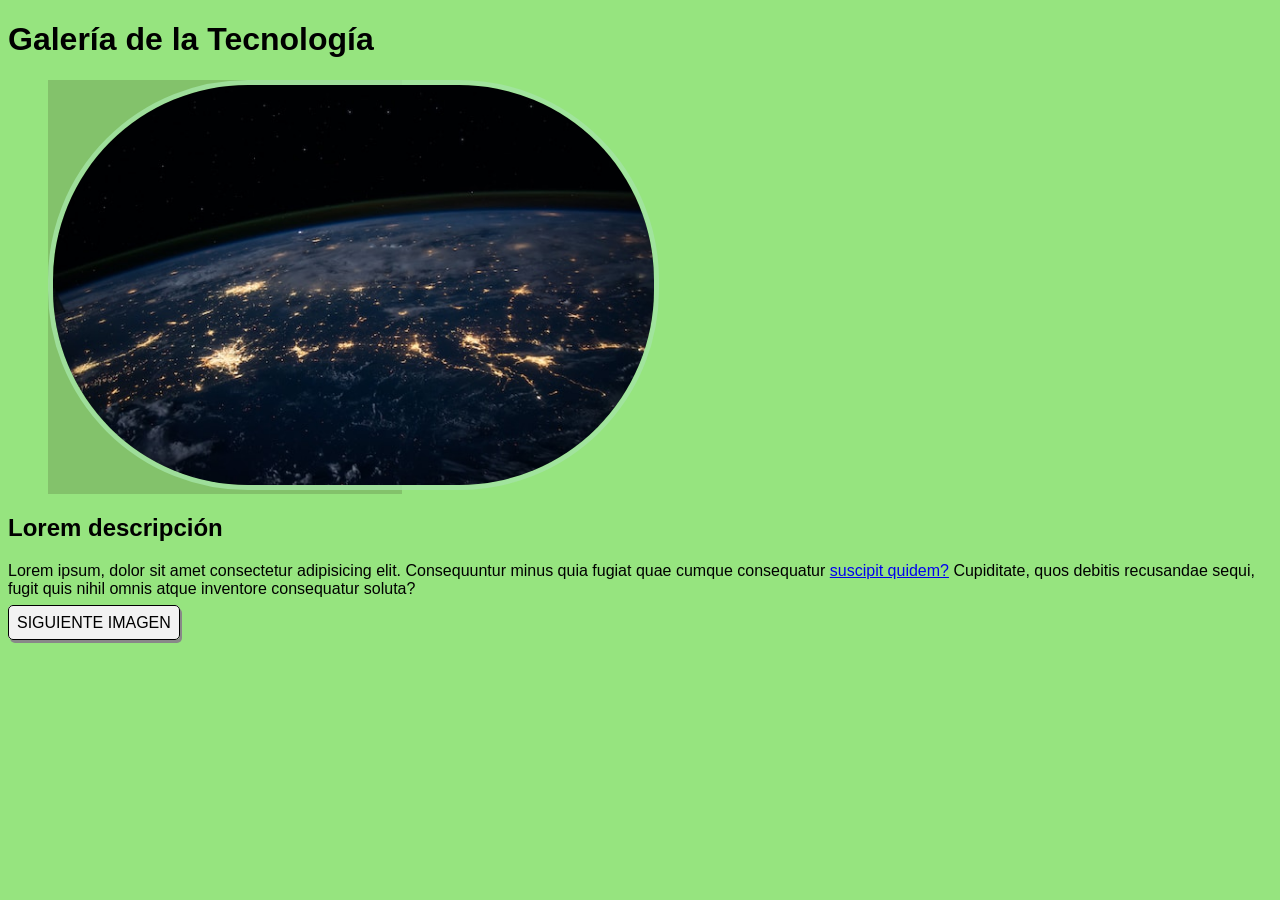
<file: index.html>
<!DOCTYPE html>
<html lang="es">

<head>
    <meta charset="UTF-8">
    <meta name="viewport" content="width=device-width, initial-scale=1.0">
    <title>Galería de la Tecnología - Página 1</title>
    <link rel="stylesheet" href="styles.css">
</head>

<body>
    <h1>Galería de la Tecnología</h1>
    <ul>
        <div>
    <img src="img1.jpg" alt="Imagen de la NASA" class="image"/>
        </div>
    </ul>
    <h2>Lorem descripción</h2>
    <p>Lorem ipsum, dolor sit amet consectetur adipisicing elit. Consequuntur minus quia fugiat quae cumque consequatur
        <a href="page2.html">suscipit quidem?</a> Cupiditate, quos debitis recusandae sequi, fugit quis nihil omnis atque inventore consequatur
        soluta?</p>
    <a href="page2.html" title="Imagen siguiente" class="link-button">Siguiente imagen</a>
</body>

</html>
</file>
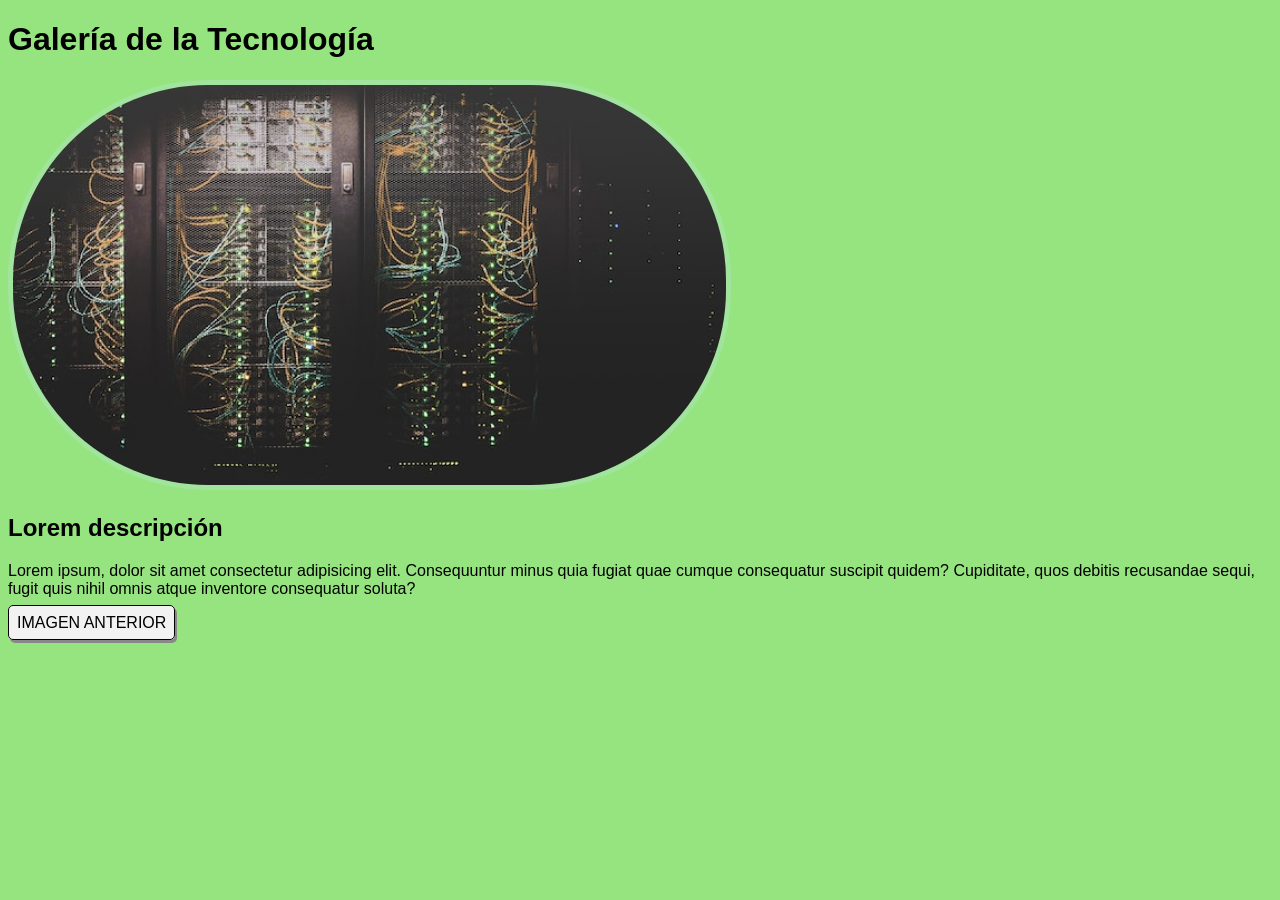
<file: page2.html>
<!DOCTYPE html>
<html lang="es">

<head>
    <meta charset="UTF-8">
    <meta name="viewport" content="width=device-width, initial-scale=1.0">
    <title>Galería de la Tecnología - Página 2</title>
    <link rel="stylesheet" href="styles.css">
</head>

<body>
    <h1>Galería de la Tecnología</h1>
    <img src="img2.jpg" alt="Sala de servidores" class="image"/>
    <h2>Lorem descripción</h2>
    <p>Lorem ipsum, dolor sit amet consectetur adipisicing elit. Consequuntur minus quia fugiat quae cumque consequatur
        suscipit quidem? Cupiditate, quos debitis recusandae sequi, fugit quis nihil omnis atque inventore consequatur
        soluta?</p>
    <a href="index.html" title="Imagen anterior" class="link-button">Imagen anterior</a>
</body>

</html>
</file>
<file: styles.css>
body {
    background-color: rgb(150, 228, 127);
    font-family:'Segoe UI', Tahoma, Geneva, Verdana, sans-serif
}

.image{
    border: 5px solid rgba(164, 228, 164, 0.838);
    border-radius: 200px;
    height: 400px;
    align-self: center;
}

div {
    background-color: rgba(70, 83, 43, 0.237);
    margin-right: 870px;
}

.link-button {
    padding: .5em;
    border-radius: 5px;
    box-shadow: 2px 3px #888888;
    border: .02em solid black;
    background-color: #f2f2f2;
    color: black;
    text-decoration: none;
    text-transform: uppercase;
    font-family: Arial, Helvetica, sans-serif;
    font-size: 1em;
}

img:hover{
    transform: scale(1.05);
    border: 2px solid rgb(138, 238, 245);
    animation: moverse both 3s;
}

@keyframes moverse {
    0%{
        margin-left: 10px;
    }
    50%{
        margin-left: 100px;
    }
    100%{
        margin-left: 10px;
    }
}
</file>
